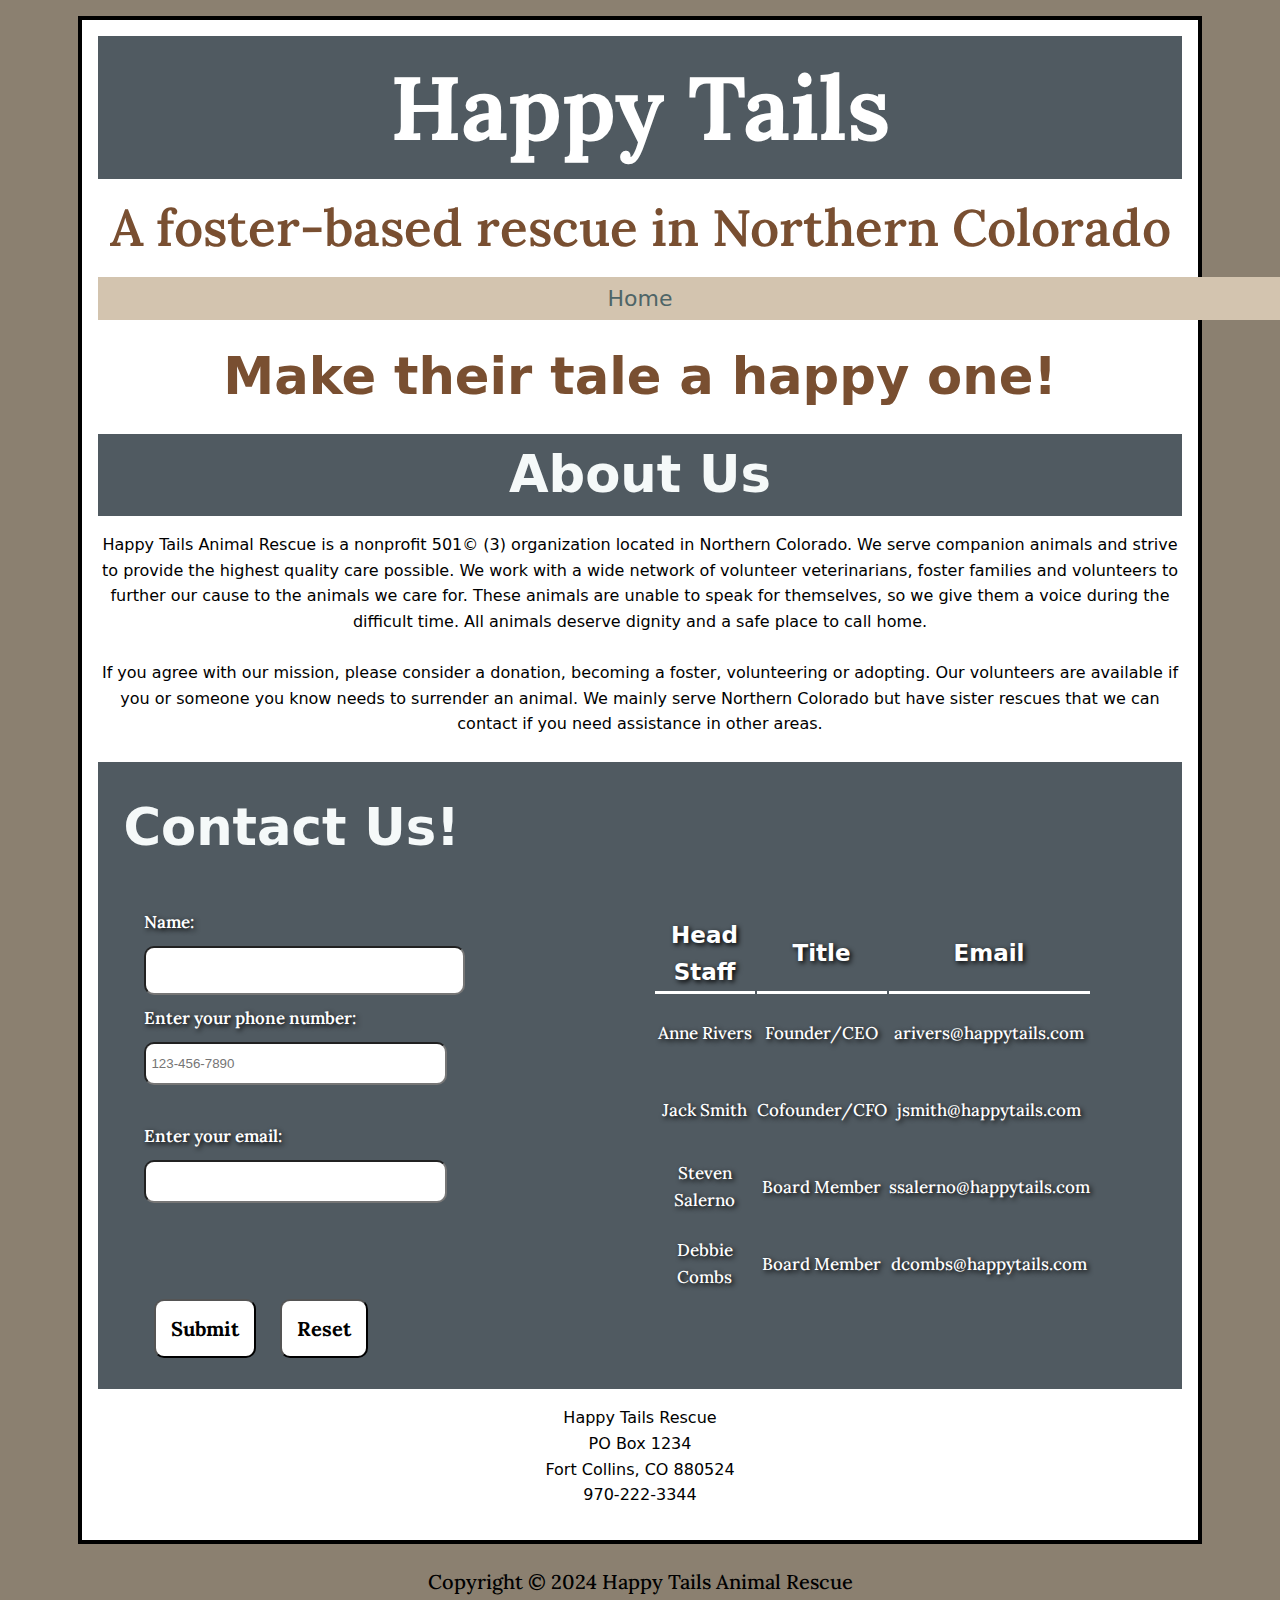
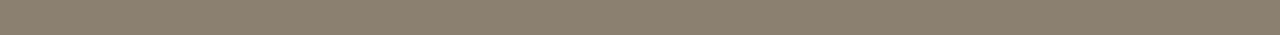
<file: aboutus.html>
<!DOCTYPE html>
<html lang="en">
    <head>
        <meta charset="UTF-8">
        <meta name="description" content="This page provides information about our values and goals.">
        <meta name="viewport" content="width=device-width, initial-scale=1.0">
        <title>Happy Tails - About Us</title>
        <link rel="stylesheet" type="text/css" href="styles.css">
        <link rel="preconnect" href="https://fonts.googleapis.com">
        <link rel="preconnect" href="https://fonts.gstatic.com" crossorigin>
        <link href="https://fonts.googleapis.com/css2?family=Lora:ital,wght@0,400..700;1,400..700&display=swap" rel="stylesheet">     
    </head>
<body>
    <div class="wrapper">
    <header>
        <h1>Happy Tails</h1>
        <h2>A foster-based rescue in Northern Colorado</h2>
    </header>
    <nav>
       <ul class="menubar">
            <li class="menuitem"><a href="index.html">Home</a></li>
            <li class="menuitem"><a href="adopt.html">Adoptable Animals</a></li>
            <li class="menuitem"><a href="volunteer.html">Volunteer</a></li>
            <li class="menuitem"><a href="donate.html">Donate</a></li>
            <li class="menuitem"><a href="aboutus.html">About</a></li>                                  
        </ul> 
    </nav>
<h4>Make their tale a happy one!</h4>
<h3>About Us</h3>
    <div class="contact">
    <p>Happy Tails Animal Rescue is a nonprofit 501© (3) organization located in Northern Colorado. We serve companion animals and strive
    to provide the highest quality care possible. We work with a wide network of volunteer veterinarians, foster families and volunteers
    to further our cause to the animals we care for. These animals are unable to speak for themselves, so we give them a voice during the 
    difficult time. All animals deserve dignity and a safe place to call home. <br><br>
    If you agree with our mission, please consider a donation, becoming a foster, volunteering or adopting. Our volunteers
    are available if you or someone you know needs to surrender an animal. We mainly serve Northern Colorado but have sister rescues
    that we can contact if you need assistance in other areas. 
    </p>
    </div>
<div class="box">
    <div class="center"><h3>Contact Us!</h3> </div>
<div class="leftset">
        <form action="welcome.php" method="POST" id="contactForm">
        <fieldset>
        <label for="name">Name:</label><br>
        <input type="text" id="name" name="name" required minlength="2"><br>
        <label for="phone">Enter your phone number:</label><br>
        <input type="tel" id="phone" name="phone" placeholder="123-456-7890" pattern="[0-9]{3}-[0-9]{3}-[0-9]{4}" required><br><br>
        <label for="email">Enter your email:</label><br>
        <input type="email" id="email" name="email" required><br><br>
        <br><br>
        <input type="submit" id="submit" value="Submit">
        <input type="reset" id="reset">
        </fieldset>
    </form>
</div>
<div class="rightset">
<div class="table">
 <table>
    <tr><th>Head Staff</th>
        <th>Title</th>
        <th>Email</th>
    </tr>
    <tr>
        <td>Anne Rivers</td>
        <td>Founder/CEO</td>
        <td>arivers@happytails.com</td>
    </tr>
    <tr>
        <td>Jack Smith</td>
        <td>Cofounder/CFO</td>
        <td>jsmith@happytails.com</td>
    </tr>
    <tr>
        <td>Steven Salerno</td>
        <td>Board Member</td>
        <td>ssalerno@happytails.com</td>
    </tr>
    <tr>
        <td>Debbie Combs</td>
        <td>Board Member</td>
        <td>dcombs@happytails.com</td>
    </table>
</div>

</div>
</div>
        <div class="address">
        Happy Tails Rescue<br>
        PO Box 1234<br>
        Fort Collins, CO 880524<br>
        970-222-3344
    </div>
</div>
<footer>
  <p>Copyright &copy; 2024 Happy Tails Animal Rescue</p>
</footer>
</body>
</html>
</file>
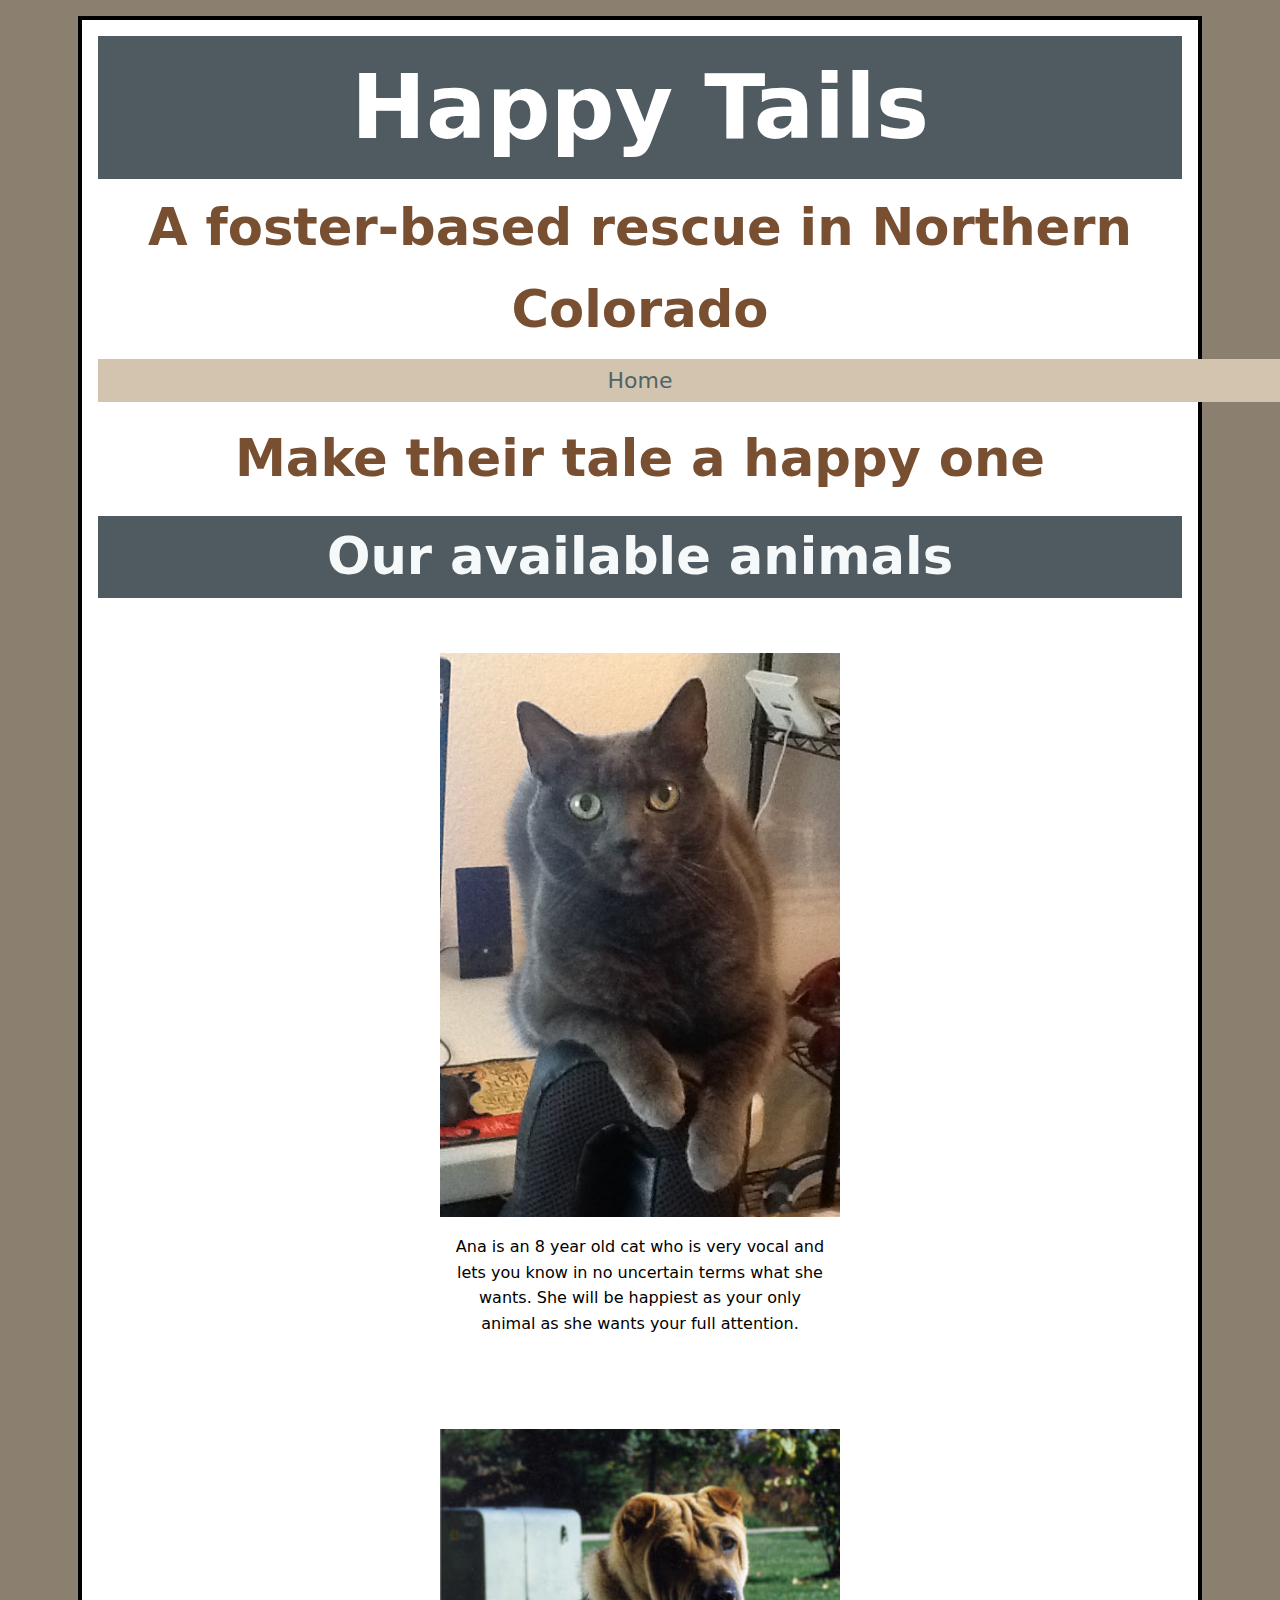
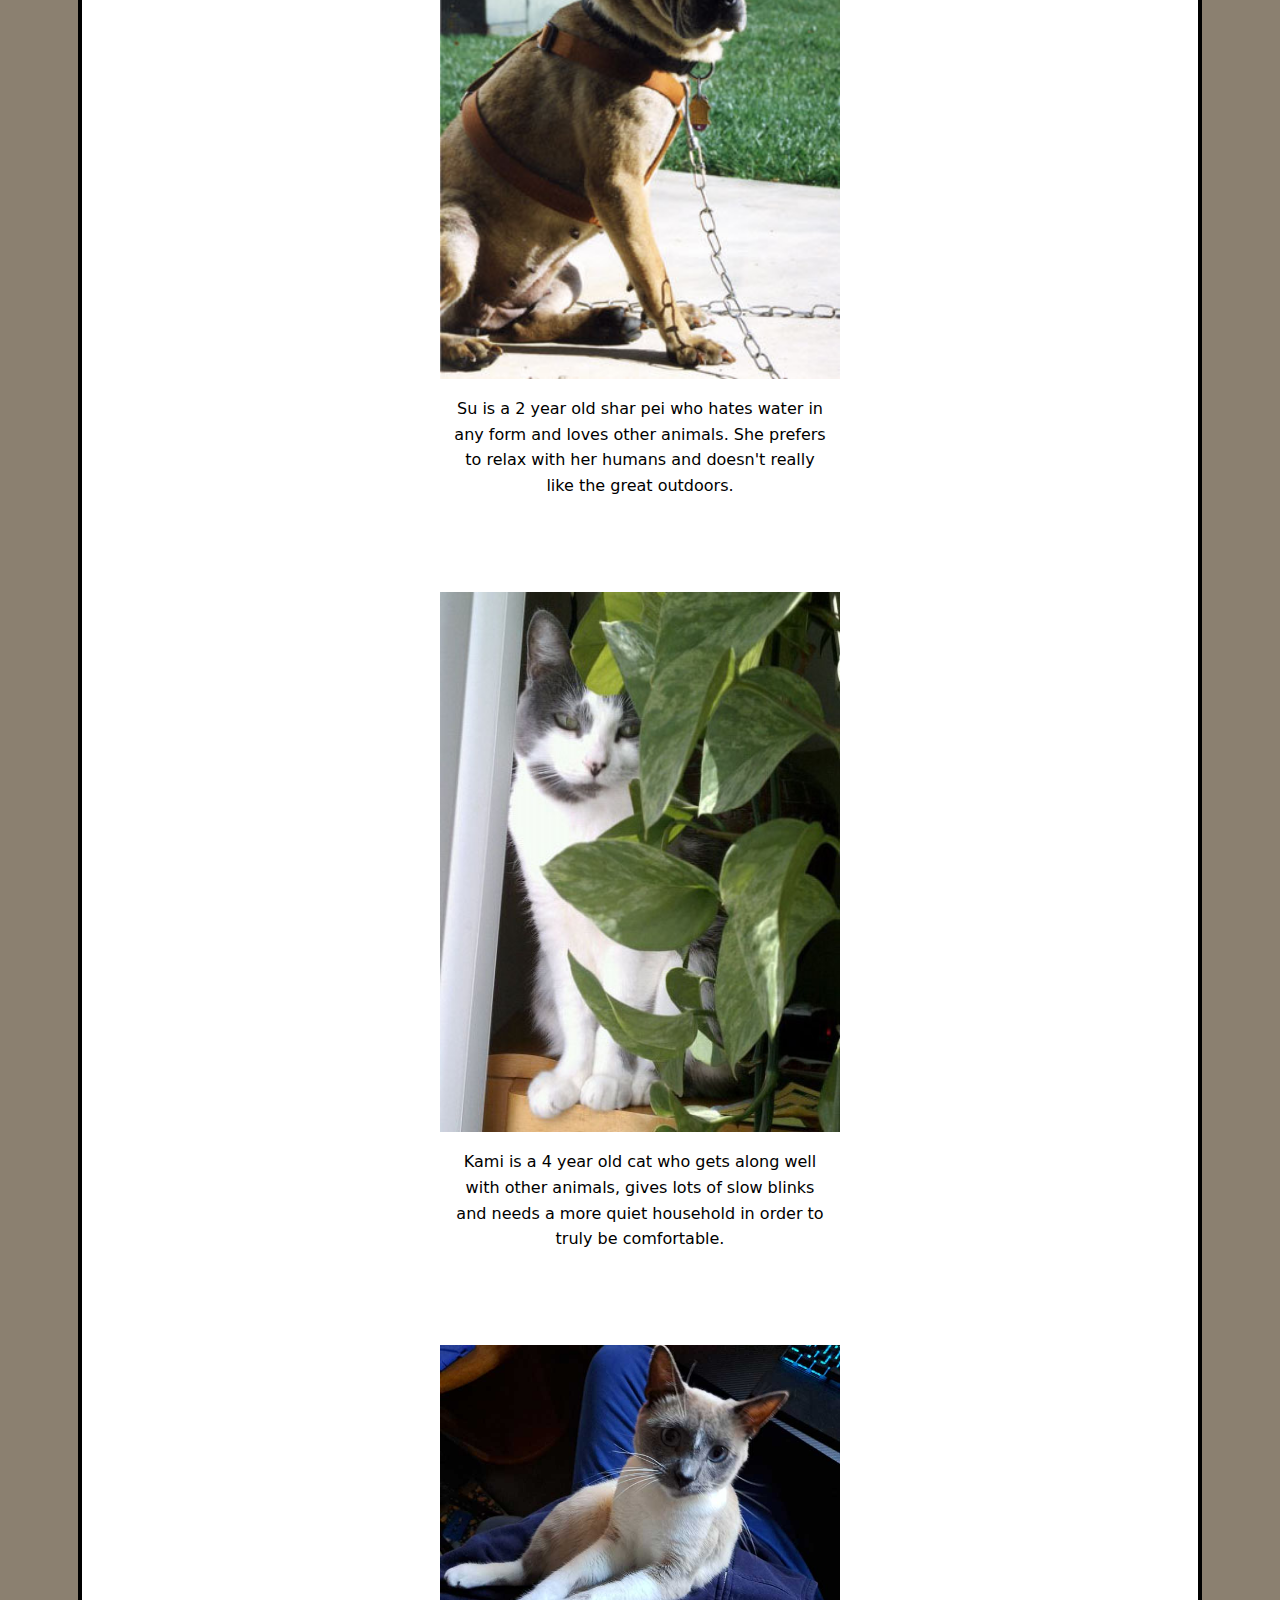
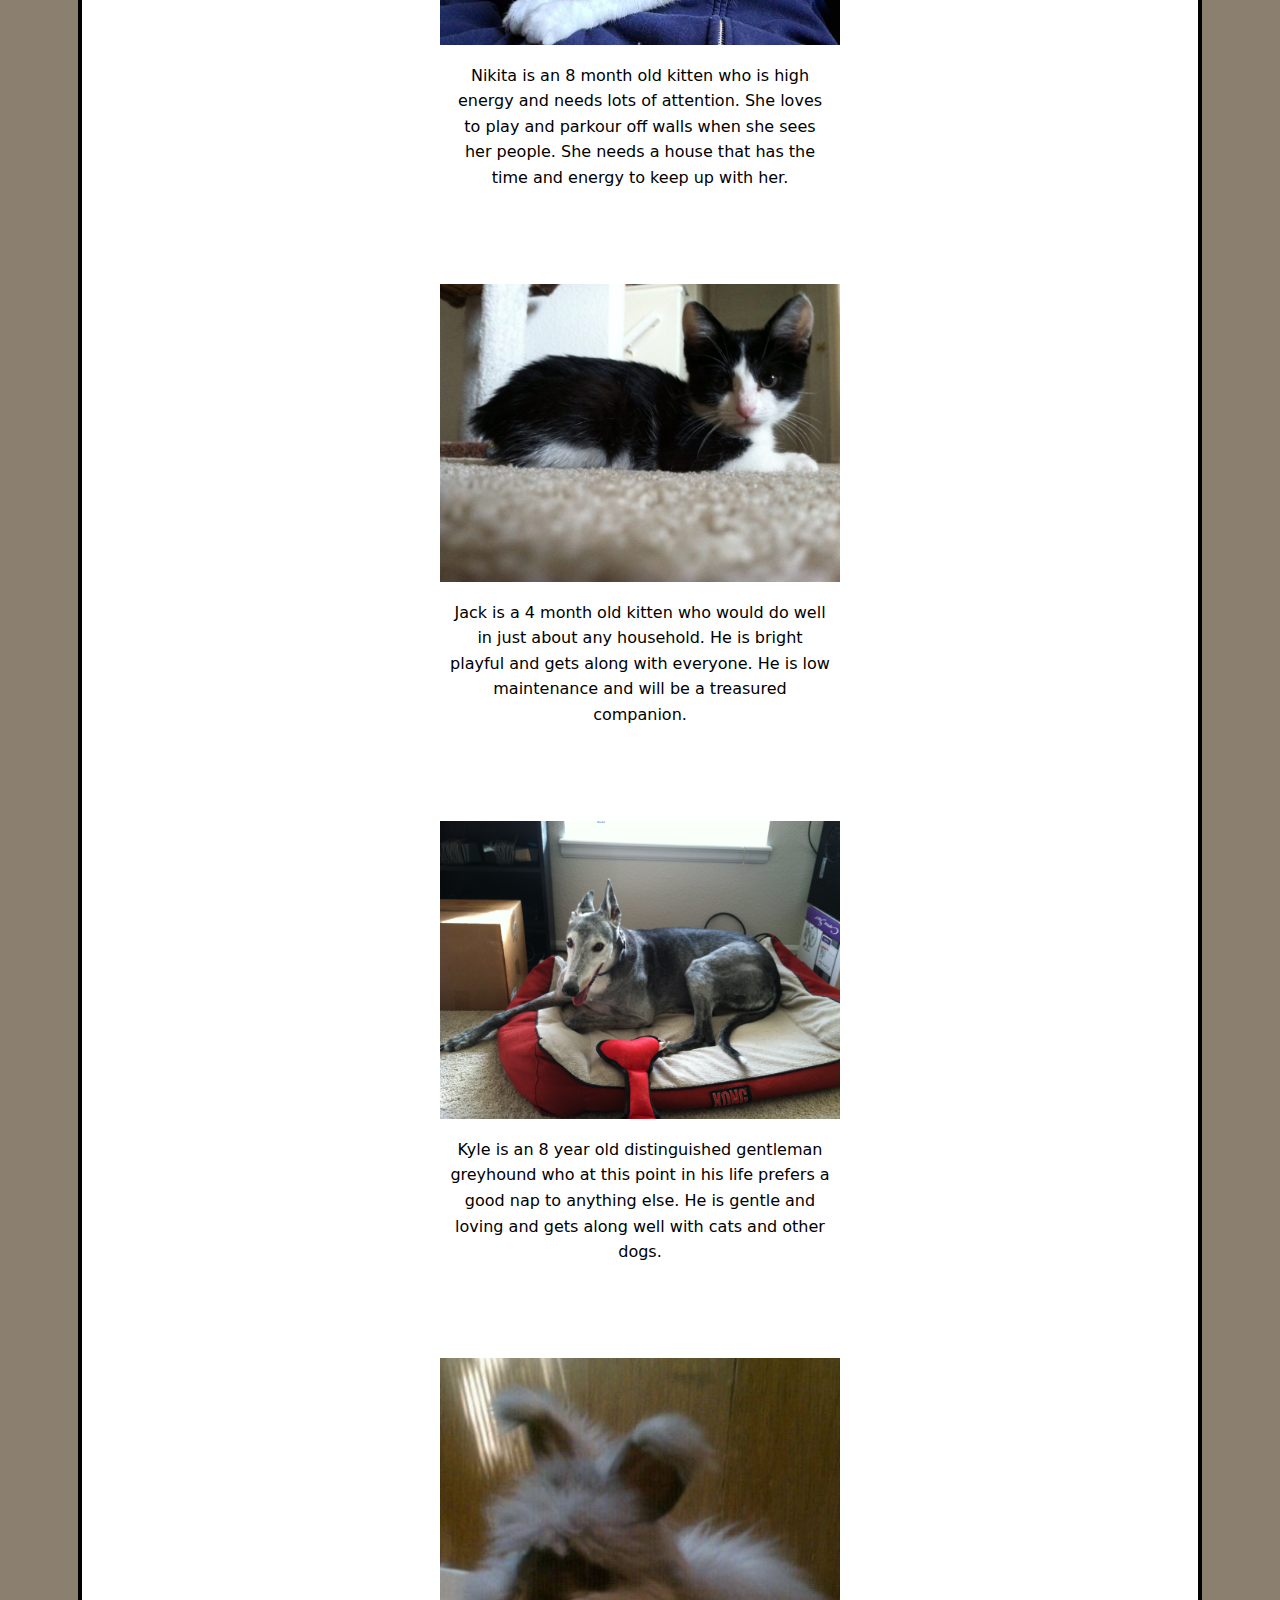
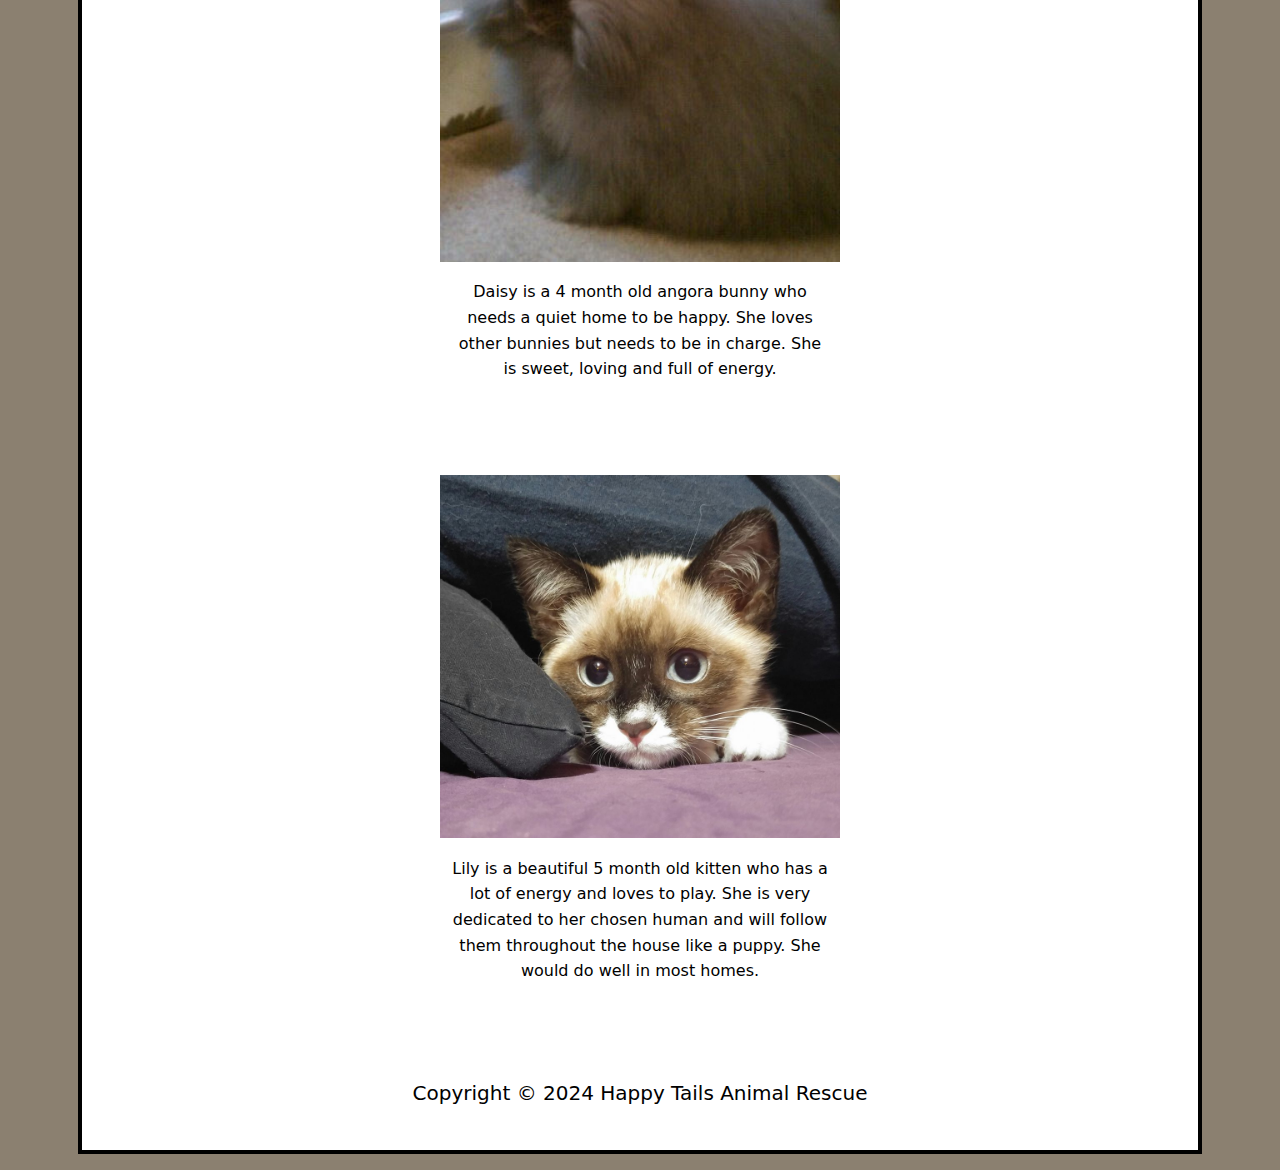
<file: adopt.html>
<!DOCTYPE html>
<html lang="en">
<head>
    <meta charset="UTF-8">
    <meta name="description" content="This page provides information about our available animals.">
    <meta name="viewport" content="width=device-width, initial-scale=1.0">
    <title>Happy Tails - Available animals</title>
    <link rel="stylesheet" type="text/css" href="styles.css">
</head>
<body>
    <div class="wrapper">
     <header>
        <h1>Happy Tails</h1>
        <h2>A foster-based rescue in Northern Colorado</h2>
    </header>
    <nav>
       <ul class="menubar">
            <li class="menuitem"><a href="index.html">Home</a></li>
            <li class="menuitem"><a href="adopt.html">Adoptable Animals</a></li>
            <li class="menuitem"><a href="volunteer.html">Volunteer</a></li>
            <li class="menuitem"><a href="donate.html">Donate</a></li>
            <li class="menuitem"><a href="aboutus.html">About</a></li>                   
        </ul> 
    </nav>   
    <h4>Make their tale a happy one</h4>
      <h3>Our available animals</h3>
    <div class="box1">
    <div class="centercol">
    <div class="available">
        <img src="images/anacat.jpg" alt="gray cat named Ana" class="adoptable"> <div class="desc">Ana is an 8 year old cat who is very vocal and lets you know in no uncertain terms what she wants. She will be happiest as your only animal as she wants your full attention.</div> 
        <img src="images/sudog.jpg" alt="brown dog named Su" class="adoptable"> <div class="desc">Su is a 2 year old shar pei who hates water in any form and loves other animals. She prefers to relax with her humans and doesn't really like the great outdoors.</div>
        <img src="images/kamicat.jpg" alt="gray and white cat named Kami" class="adoptable"> <div class="desc">Kami is a 4 year old cat who gets along well with other animals, gives lots of slow blinks and needs a more quiet household in order to truly be comfortable.</div>
        <img src="images/nikitacat.jpg" alt="siamese kitten named Nikita" class="adoptable"> <div class="desc">Nikita is an 8 month old kitten who is high energy and needs lots of attention. She loves to play and parkour off walls when she sees her people. She needs a house that has the time and energy to keep up with her.</div>
        <img src="images/jackcat.jpg" alt="black and white kitten named Jack" class="adoptable"> <div class="desc">Jack is a 4 month old kitten who would do well in just about any household. He is bright playful and gets along with everyone. He is low maintenance and will be a treasured companion.</div>
        <img src="images/kyledog.jpg" alt="black greyhound named Kyle" class="adoptable"> <div class="desc">Kyle is an 8 year old distinguished gentleman greyhound who at this point in his life prefers a good nap to anything else. He is gentle and loving and gets along well with cats and other dogs. </div>
        <img src="images/daisybunny.jpg" alt="fluffy gray bunny named Daisy" class="adoptable"> <div class="desc">Daisy is a 4 month old angora bunny who needs a quiet home to be happy. She loves other bunnies but needs to be in charge. She is sweet, loving and full of energy.</div>
        <img src="images/lilycat.jpg" alt="siamese kitten named Lily" class="adoptable"> <div class="desc">Lily is a beautiful 5 month old kitten who has a lot of energy and loves to play. She is very dedicated to her chosen human and will follow them throughout the house like a puppy. She would do well in most homes.</div>
    </div>
    </div>
    </div>
<footer>
  <p>Copyright &copy; 2024 Happy Tails Animal Rescue</p>
</footer>
</div>
</body>
</html>
</file>
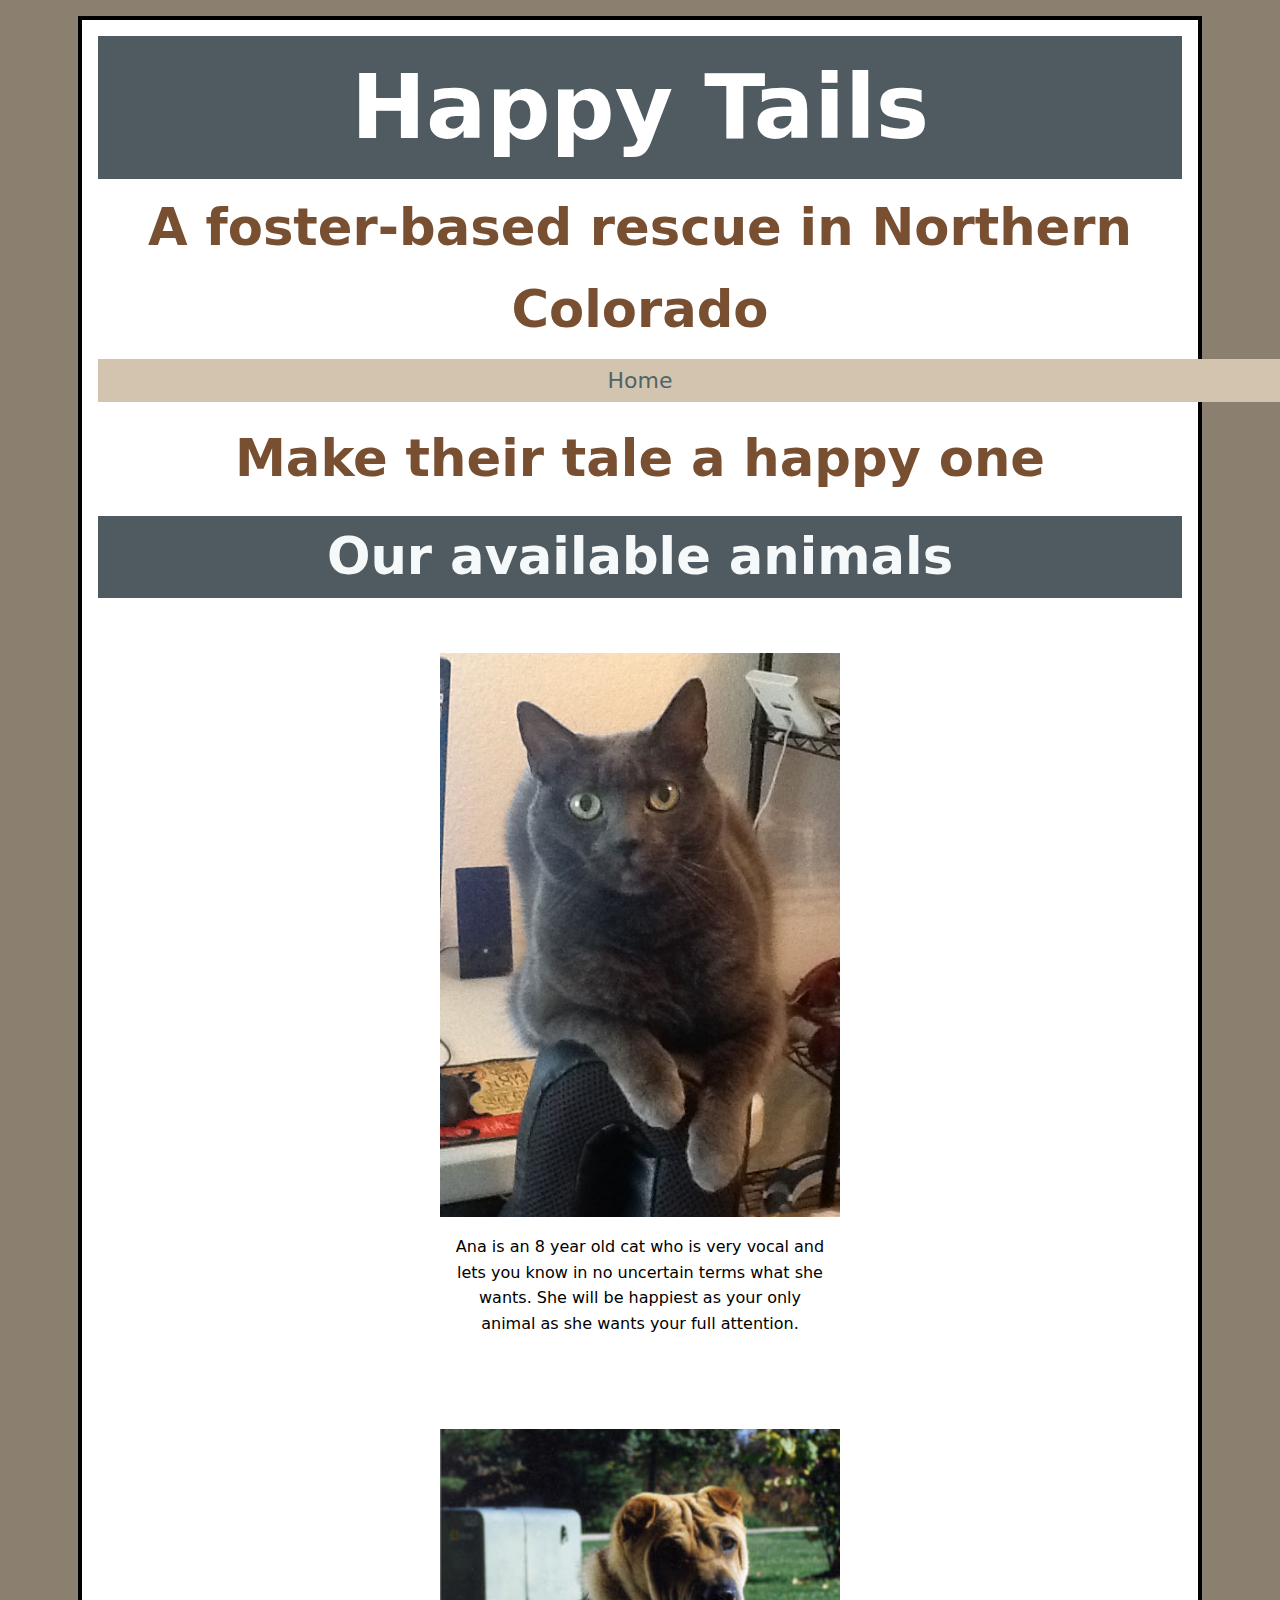
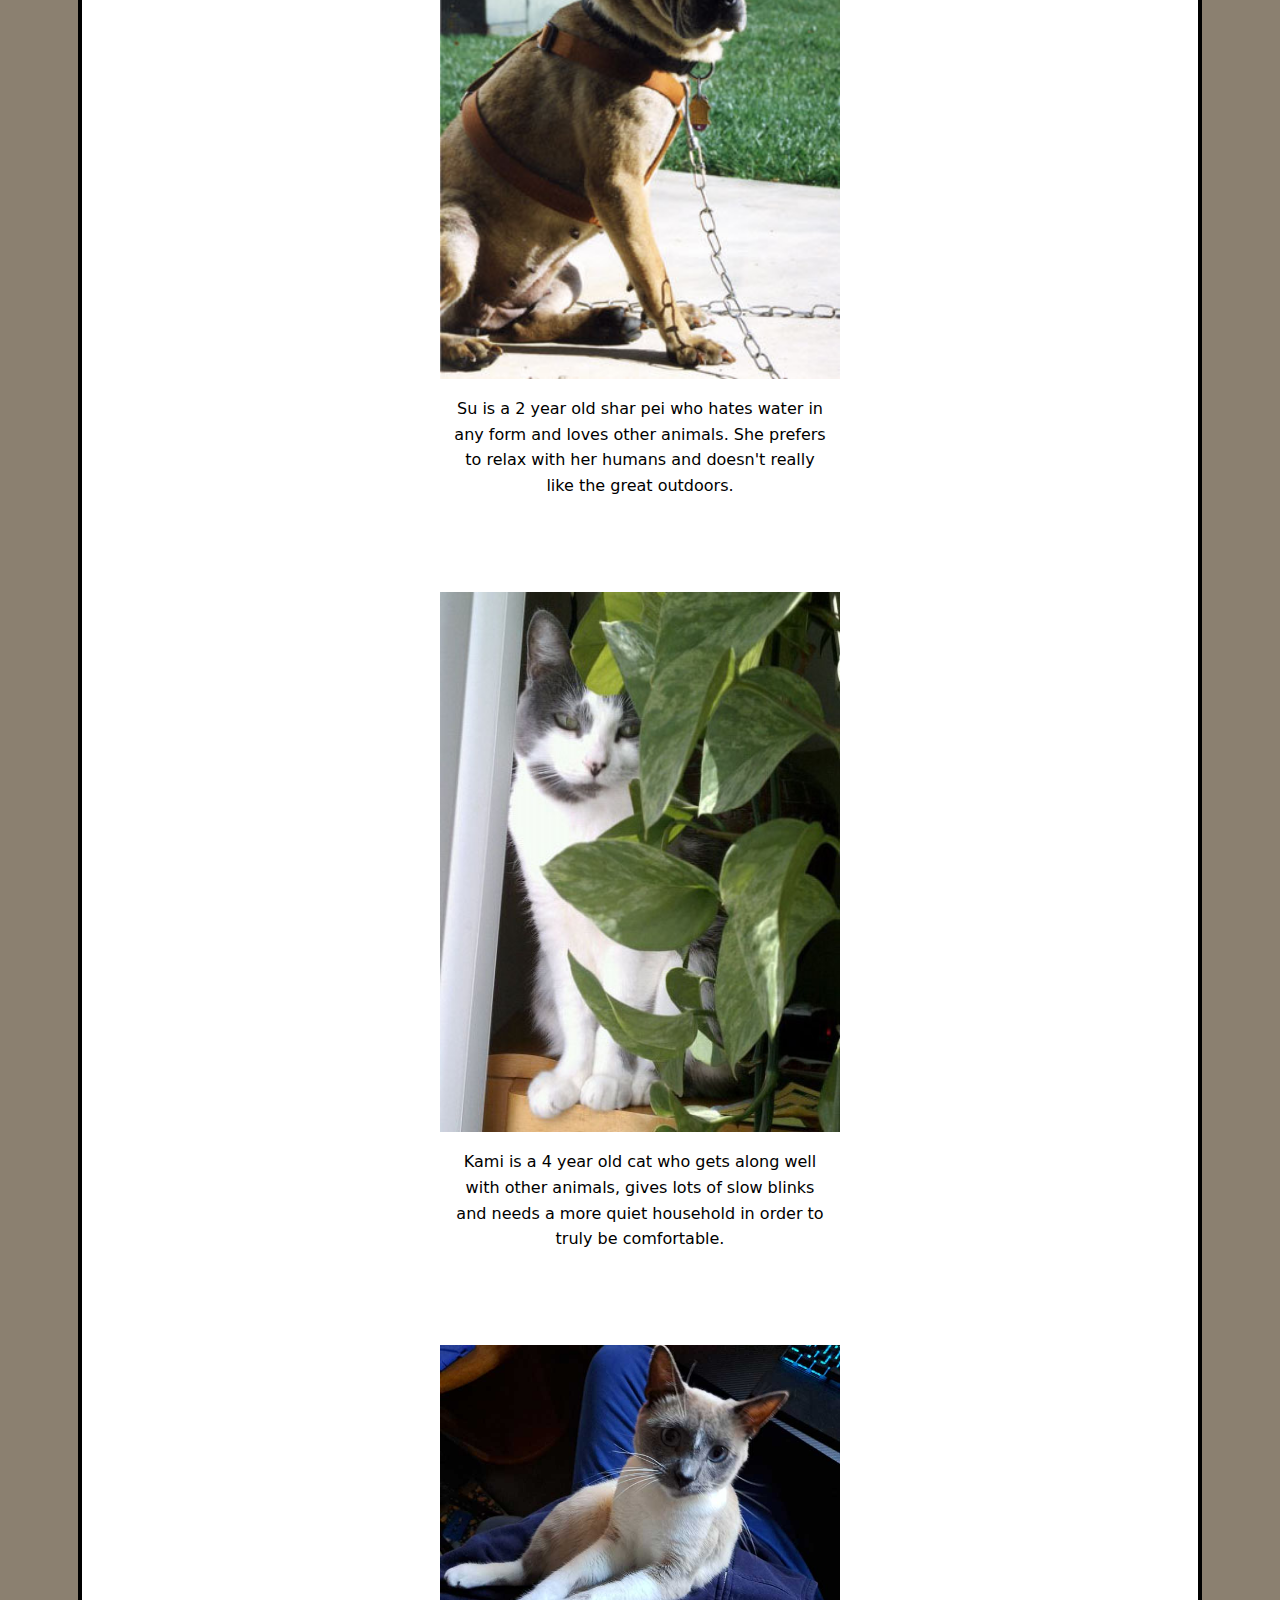
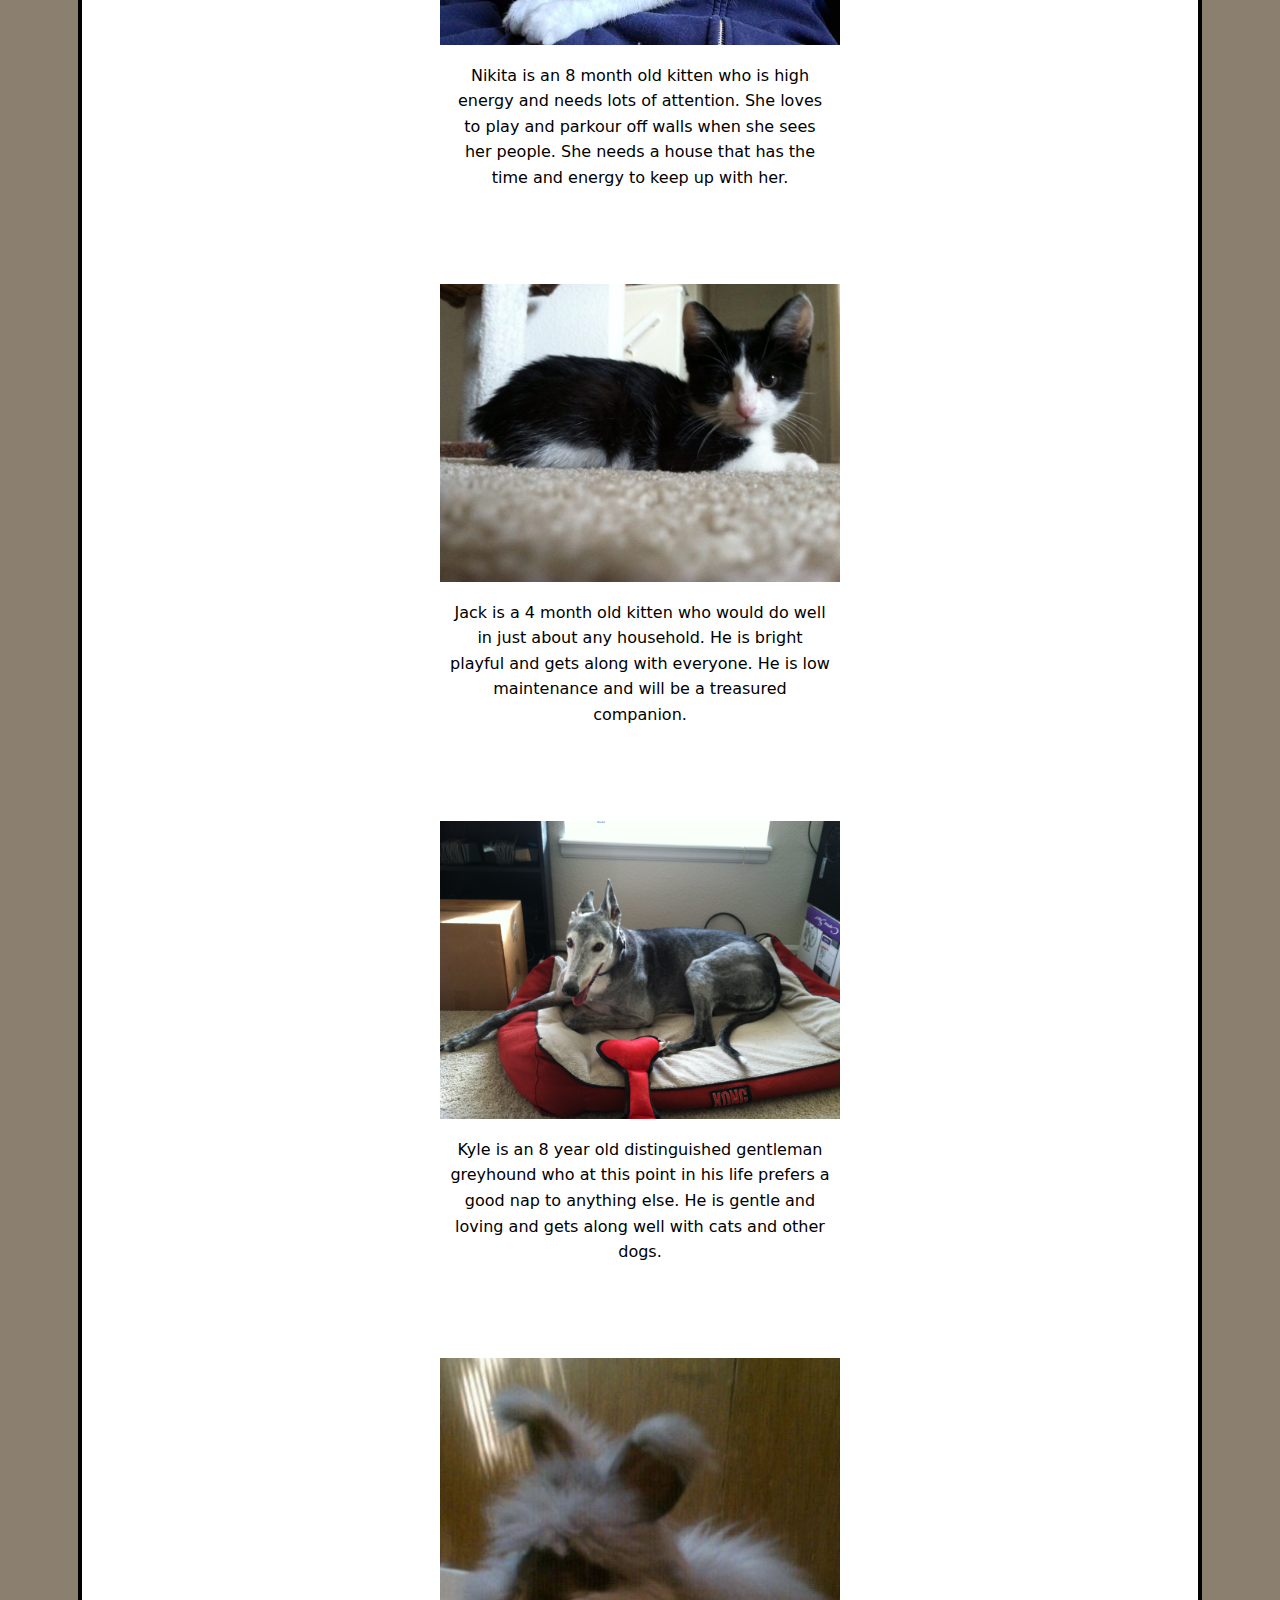
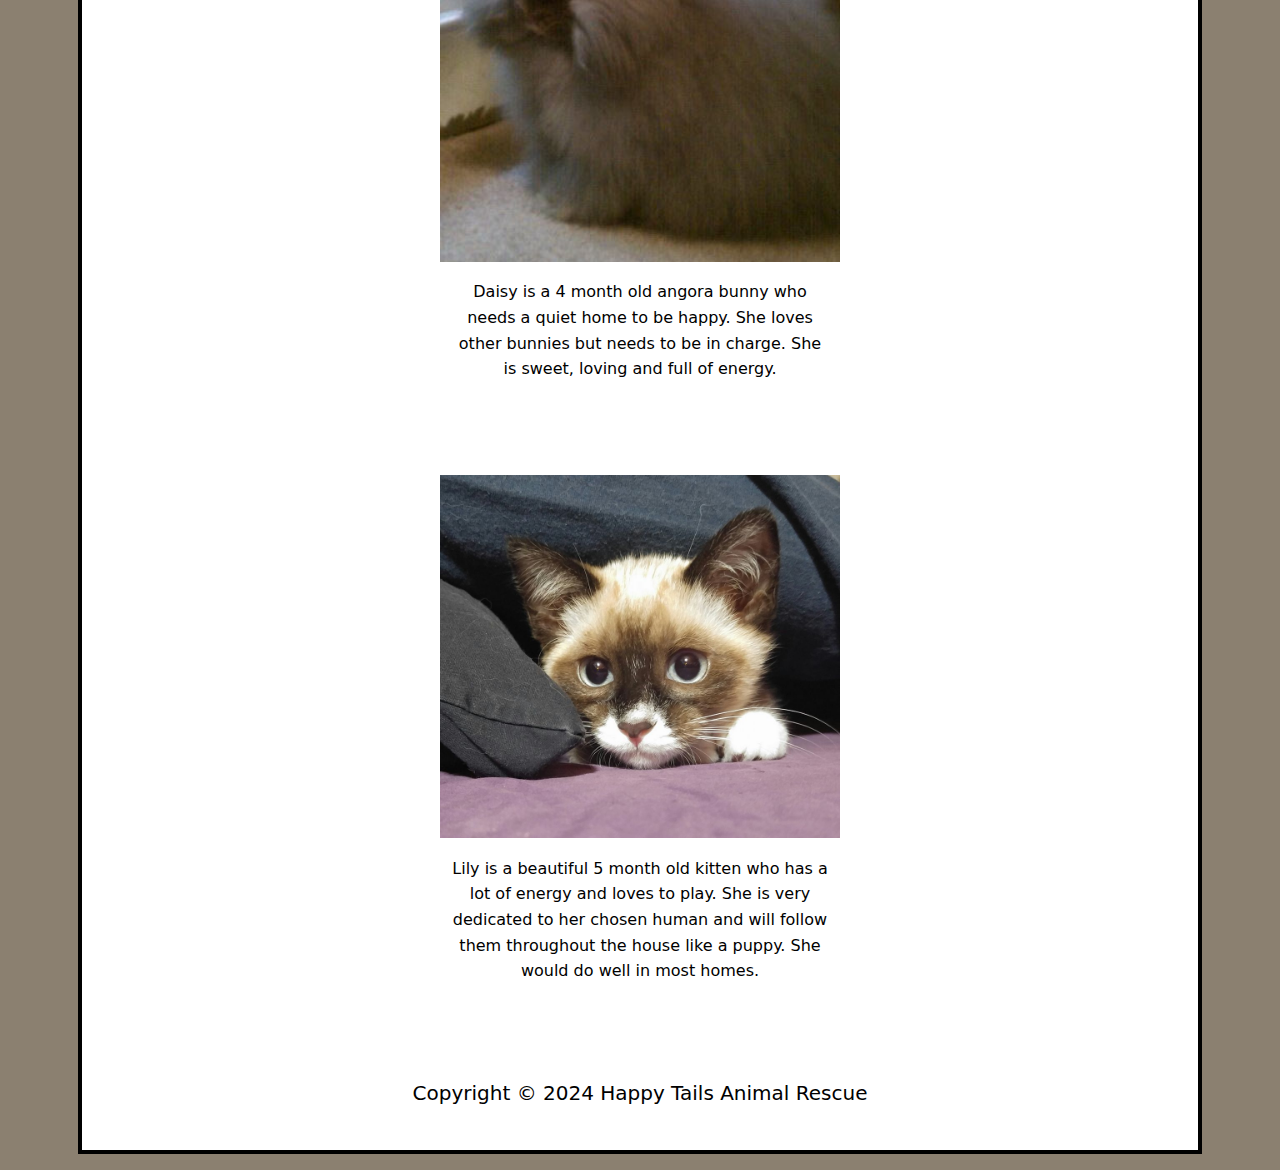
<file: adoptableanimals.html>
<!DOCTYPE html>
<html lang="en">
<head>
    <meta charset="UTF-8">
    <meta name="description" content="This page provides information about our available animals.">
    <meta name="viewport" content="width=device-width, initial-scale=1.0">
    <title>Happy Tails - Available animals</title>
    <link rel="stylesheet" type="text/css" href="styles.css">
</head>
<body>
    <div class="wrapper">
     <header>
        <h1>Happy Tails</h1>
        <h2>A foster-based rescue in Northern Colorado</h2>
    </header>
    <nav>
       <ul class="menubar">
            <li class="menuitem"><a href="index.html">Home</a></li>
            <li class="menuitem"><a href="adoptableanimals.html">Adoptable Animals</a></li>
            <li class="menuitem"><a href="volunteer.html">Volunteer</a></li>
            <li class="menuitem"><a href="donate.html">Donate</a></li>
            <li class="menuitem"><a href="aboutus.html">About</a></li>                   
        </ul> 
    </nav>   
    <h4>Make their tale a happy one</h4>
      <h3>Our available animals</h3>
    <div class="box1">
    <div class="centercol">
    <div class="available">
        <img src="images/anacat.jpg" alt="gray cat named Ana" class="adoptable"> <div class="desc">Ana is an 8 year old cat who is very vocal and lets you know in no uncertain terms what she wants. She will be happiest as your only animal as she wants your full attention.</div> 
        <img src="images/sudog.jpg" alt="brown dog named Su" class="adoptable"> <div class="desc">Su is a 2 year old shar pei who hates water in any form and loves other animals. She prefers to relax with her humans and doesn't really like the great outdoors.</div>
        <img src="images/kamicat.jpg" alt="gray and white cat named Kami" class="adoptable"> <div class="desc">Kami is a 4 year old cat who gets along well with other animals, gives lots of slow blinks and needs a more quiet household in order to truly be comfortable.</div>
        <img src="images/nikitacat.jpg" alt="siamese kitten named Nikita" class="adoptable"> <div class="desc">Nikita is an 8 month old kitten who is high energy and needs lots of attention. She loves to play and parkour off walls when she sees her people. She needs a house that has the time and energy to keep up with her.</div>
        <img src="images/jackcat.jpg" alt="black and white kitten named Jack" class="adoptable"> <div class="desc">Jack is a 4 month old kitten who would do well in just about any household. He is bright playful and gets along with everyone. He is low maintenance and will be a treasured companion.</div>
        <img src="images/kyledog.jpg" alt="black greyhound named Kyle" class="adoptable"> <div class="desc">Kyle is an 8 year old distinguished gentleman greyhound who at this point in his life prefers a good nap to anything else. He is gentle and loving and gets along well with cats and other dogs. </div>
        <img src="images/daisybunny.jpg" alt="fluffy gray bunny named Daisy" class="adoptable"> <div class="desc">Daisy is a 4 month old angora bunny who needs a quiet home to be happy. She loves other bunnies but needs to be in charge. She is sweet, loving and full of energy.</div>
        <img src="images/lilycat.jpg" alt="siamese kitten named Lily" class="adoptable"> <div class="desc">Lily is a beautiful 5 month old kitten who has a lot of energy and loves to play. She is very dedicated to her chosen human and will follow them throughout the house like a puppy. She would do well in most homes.</div>
    </div>
    </div>
    </div>
<footer>
  <p>Copyright &copy; 2024 Happy Tails Animal Rescue</p>
</footer>
</div>
</body>
</html>
</file>
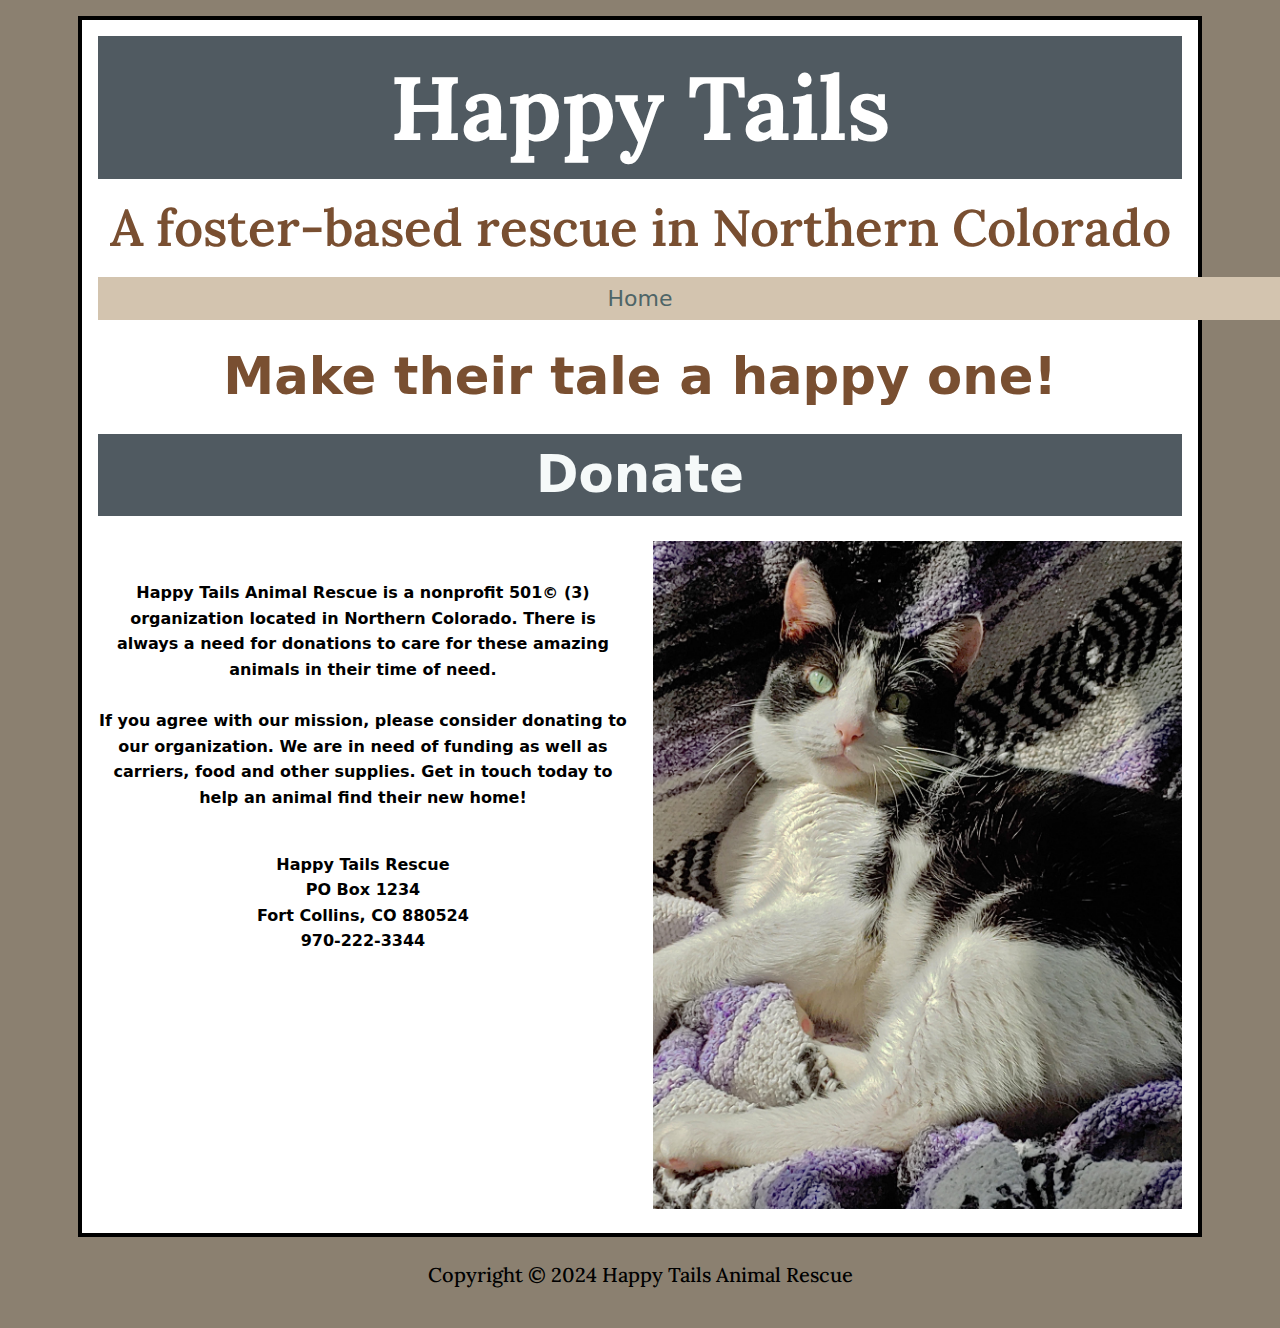
<file: donate.html>
<!DOCTYPE html>
<html lang="en">
    <head>
        <meta charset="UTF-8">
        <meta name="description" content="This page discusses how supporters can donate to our organization">
        <meta name="viewport" content="width=device-width, initial-scale=1.0">
        <title>Happy Tails - Donate</title>
        <link rel="stylesheet" type="text/css" href="styles.css">
        <link rel="preconnect" href="https://fonts.googleapis.com">
        <link rel="preconnect" href="https://fonts.gstatic.com" crossorigin>
        <link href="https://fonts.googleapis.com/css2?family=Lora:ital,wght@0,400..700;1,400..700&display=swap" rel="stylesheet">     
    </head>
<body>
    <div class="wrapper">
    <header>
        <h1>Happy Tails</h1>
        <h2>A foster-based rescue in Northern Colorado</h2>
    </header>
    <nav>
       <ul class="menubar">
            <li class="menuitem"><a href="index.html">Home</a></li>
            <li class="menuitem"><a href="adoptable.html">Adoptable Animals</a></li>
            <li class="menuitem"><a href="volunteer.html">Volunteer</a></li>
            <li class="menuitem"><a href="donate.html">Donate</a></li>
            <li class="menuitem"><a href="aboutus.html">About</a></li>       
        </ul>
    </nav>  
<h4>Make their tale a happy one!</h4>
<h3>Donate</h3>
<div class="box1">
  <div class="left">
    <p>Happy Tails Animal Rescue is a nonprofit 501© (3) organization located in Northern Colorado. There is always a need for
        donations to care for these amazing animals in their time of need.<br><br>
        If you agree with our mission, please consider donating to our organization. We are in need of funding as well as 
        carriers, food and other supplies. Get in touch today to help an animal find their new home!
        
    </p>
      <div class="contact">
          Happy Tails Rescue<br>
          PO Box 1234<br>
          Fort Collins, CO 880524<br>
          970-222-3344
      </div>
  </div>
  <div class="right">
    <img src="/images/jackie.jpg" alt="black and white cat">
  </div>
</div>
</div>
<footer>
  <p>Copyright &copy; 2024 Happy Tails Animal Rescue</p>
</footer>
</body>
</html>
</file>
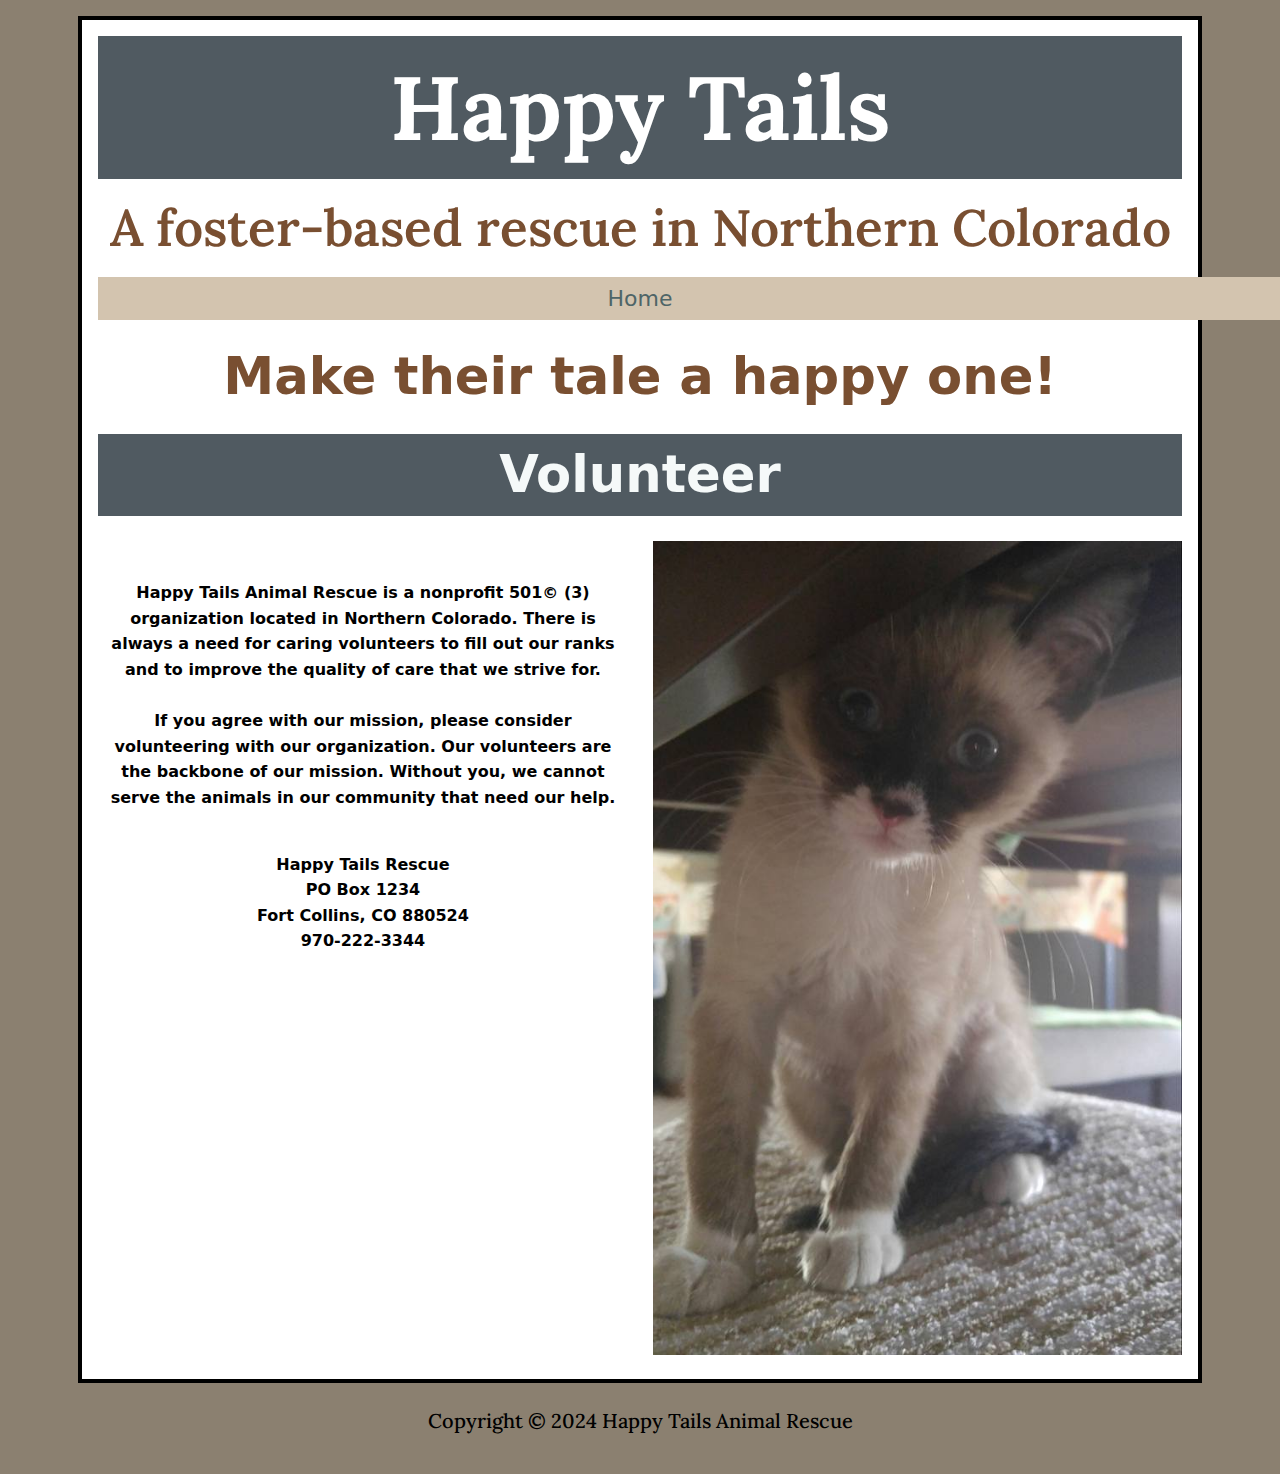
<file: volunteer.html>
<!DOCTYPE html>
<html lang="en">
    <head>
        <meta charset="UTF-8">
        <meta name="description" content="This pages describes how individuals can volunteer with our organization.">
        <meta name="viewport" content="width=device-width, initial-scale=1.0">
        <title>Happy Tails - Volunteer Information</title>
        <link rel="stylesheet" type="text/css" href="styles.css">
        <link rel="preconnect" href="https://fonts.googleapis.com">
        <link rel="preconnect" href="https://fonts.gstatic.com" crossorigin>
        <link href="https://fonts.googleapis.com/css2?family=Lora:ital,wght@0,400..700;1,400..700&display=swap" rel="stylesheet">     
    </head>
<body>
    <div class="wrapper">
    <header>
        <h1>Happy Tails</h1>
        <h2>A foster-based rescue in Northern Colorado</h2>
    </header>
    <nav>
       <ul class="menubar">
            <li class="menuitem"><a href="index.html">Home</a></li>
            <li class="menuitem"><a href="adoptable.html">Adoptable Animals</a></li>
            <li class="menuitem"><a href="volunteer.html">Volunteer</a></li>
            <li class="menuitem"><a href="donate.html">Donate</a></li>
            <li class="menuitem"><a href="aboutus.html">About</a></li>                   
        </ul> 
    </nav>   
    <h4>Make their tale a happy one!</h4>
    <h3>Volunteer</h3>
<div class="box1">
  <div class="left">
    <p>Happy Tails Animal Rescue is a nonprofit 501© (3) organization located in Northern Colorado. There is always a need for caring 
        volunteers to fill out our ranks and to improve the quality of care that we strive for.<br><br>
        If you agree with our mission, please consider volunteering with our organization. Our volunteers
        are the backbone of our mission. Without you, we cannot serve the animals in our community that need our help.
        
    </p>
      <div class="contact">
          Happy Tails Rescue<br>
          PO Box 1234<br>
          Fort Collins, CO 880524<br>
          970-222-3344
      </div>
  </div>
  <div class="right">
    <img src="/images/snowshoekitten.jpg" alt="snowshoe kitten">
  </div>
</div>
</div>
<footer>
  <p>Copyright &copy; 2024 Happy Tails Animal Rescue</p>
</footer>
</body>
</html>
</file>
<file: styles.css>
*   {
    margin: 0;
    padding: 0;
    box-sizing: border-box;
    }
body { 
    background: #8B8070;
    margin: auto;
    padding: 1rem;
    color: #000000;
    font-family: "Poppins", system-ui;
    font-weight: 500;
    }
.wrapper {
    box-sizing: border-box;
    padding: 1rem;
    background-color: white;
    margin: auto;
    border-width: .25rem;
    border-style: solid;
    width: 90%; 
    line-height: 1.6;
    }
.box1 {
    display: flex;
    }
header {    
    text-align: center;
    }
h1 { 
    font-family: "Lora", system-ui;
    font-weight: bold;
    font-style: normal;
    font-size: 7vw;
    color: #ffffff;
    background-color: #505A61;
    
    }
h2 { 
    font-family: "Lora", system-ui;
    font-weight: 600;
    font-style: normal;
    margin: .5rem;
    font-size: 4vw;
    text-align: center;
    color: #794F31;
    }
h3 { 
    font-family: "Poppins", system-ui;
    font-style: normal;
    color: #f5f9f9;
    font-size: 4vw;
    font-weight: 600;
    text-align: center;
    background-color:#505A61;
    }
h4 { 
    font-family: "Poppins", system-ui;
    font-style: normal;
    color: #794F31;
    font-size: 4vw;
    font-weight: 600;
    padding: 1rem;
    text-align-last: center;
    }
.center {
    position: absolute;
    align-content: center;
    padding-left: 25px;
    }
.menubar { 
    display: flex; 
    flex-direction: row; 
    list-style: none; 
    margin: 0; 
    padding: 0; 
} 
.menuitem { 
    flex: 1; 
    text-align: center; 
} 
ul {
    list-style-type: none;
    background: #d3c4af;
    }
li {
    float: left;
    list-style-type: none;
    background: #d3c4af;
    font-family: "Poppins", system-ui;
    }

nav a:link {  
    color: #4e6567;
    text-decoration: none;
    display: block;
    text-align: center;
    padding: 4px 17px;
    font-size: 22px;;
    }  
nav a:hover {
    color: #794F31;
    }
nav a:visited {
    color: #000000;
    }
p   {
    text-align: center;
    }
.left   {
    flex: 50%;
    font-size: 16px; 
    font-weight: 600;
    margin-top: 4rem;
    text-align: left;
    margin-right: 25px;
    } 
.right {
    flex: 50%;
    width: 50%;
    text-align: left;
    font-size: 16px;

    } 
.box {
    display: flex;
    background-color: #505A61;
    padding-top: 25px;
}
.leftset   {
    flex: 50%;
    font-size: 16px; 
    font-weight: 600;
    margin-top: 6rem;
    text-align: left;
    } 
.rightset {
    flex: 50%;
    width: 50%;
    text-align: left;
    font-size: 16px;
    margin-left: 25px;
    } 
footer {
    padding-top: 25px;
    margin: auto 0;
    font-family: "Lora", system-ui;
    font-size: 20px;
    font-weight: 500;
    }
.contact {
    text-align: center;
    padding-top: 1rem;
    border: 0;
    }
fieldset {
    padding: 26px;
    text-shadow: 2px 2px 5px black;
    font-family: "Lora", system-ui;
    font-size: 17px;
    font-weight: 600;
    background: transparent;
    padding-left: 46px;
    color: white;
    width: 85%;
    border-style: none;
    } 
.contactForm {
    display: flex;
    }
input#submit { 
    background-color: #ffffff;
    font-family: "Lora", system-ui;
    font-size: 20px;
    color: black;
    padding: 15px;
    border-radius: 10px;
    margin: 5px 10px;
    font-weight: bold;
    }
input#submit:hover {
    background-color: transparent;
    border: 1px solid white;
    border-radius: 10px;
    color: white;
    }
input#email, input#phone {
    width: 80%;
    padding: 12px 5px;
    margin: 10px 0;
    border-radius: 10px;}
input#reset {
    background-color: #ffffff;
    font-family: "Lora", system-ui;
    font-size: 20px;
    font-weight: bold;
    color: black;
    padding: 15px;
    border-radius: 10px;
    margin: 5px 10px;
    }
input#reset:hover {
    background-color: transparent;
    border: 1px solid white;
    border-radius: 5px;
    color: white;
    }
p {
    margin-bottom: 25px;
}
.centercol {
    text-align-last: center;
    width: 100%;
}
img {
    max-width: 100%;
    height: auto;
    margin-top: 25px;
    }
input[type=text] {
    resize: vertical;
    width: 85%;
    padding: 15px 10px;
    margin: 10px 0;
    border-radius: 10px;
    }
.error {
    color: red;
    font-style: italic;
    margin-left: 15px;
    }
table {
    display: flex;
    width: 500px;
    font-family: "Lora", system-ui;
    font-size: 17px;
    font-weight: 500;
    padding-top: 8rem;
    background-color: transparent;
    color: white;
    text-shadow: 2px 2px 5px black;
    }
td  {
    height: 75px;
    width: 100px;
    text-shadow: 2px 2px 5px black;
    margin: auto;
    text-align: center;} 
th  {
    text-align: center;
    font-family: "Poppins", system-ui;
    font-size: 23px;
    font-weight: bold;
    border-bottom: solid}
.address {
    text-align: center;
    padding: 1rem;
    font-family: "Poppins", system-ui;
    font-size: 16px;
    }
div.available {
    margin: auto;
    margin-top: 30px;
    width: 600px;
    height: auto;
    }
div.desc {
    padding: 10px;
    text-align: center;
    width: 400px;
    margin: auto;
    margin-bottom: 58px;
    }
div.available img{
    width: 400px;
    height: auto;
    }
@media (max-width: 769px) { 
    .menubar { 
       flex-direction: column; 
        }
    } 
    .menuitem { 
       flex: none; 
       width: 100%; 
    }
    .wrapper {
        width: 90%;
    }
}
@media (max-width: 600px) {
    .box1 {
        width: 100%;
        float: none;
        flex-direction: column; 
    }
    .right {
        width: 100%;
        float: none;
        flex-direction: column; 
    }
    .left {
        width: 100%;
        float: none;
        flex-direction: column;
        margin-right: 25px;
    }
    #manwithpuppy {
        width: 300px;
        height: auto;
    }
    #snowshoekitten {
        width: 300px;
        height: auto;
    }
    #jackie {
        width: 300px;
        height: auto;
    }
    .wrapper {
        width: 450px;
    }
    div.available {
        width: 400px;
        height: auto;
    }
    .box {
        flex-direction: column;
    }
    .rightset {
        margin: 1px;
    }
    td {
        font-size: 15px;
    }
    .left {
        margin-top: 0;
    }
}
</file>
